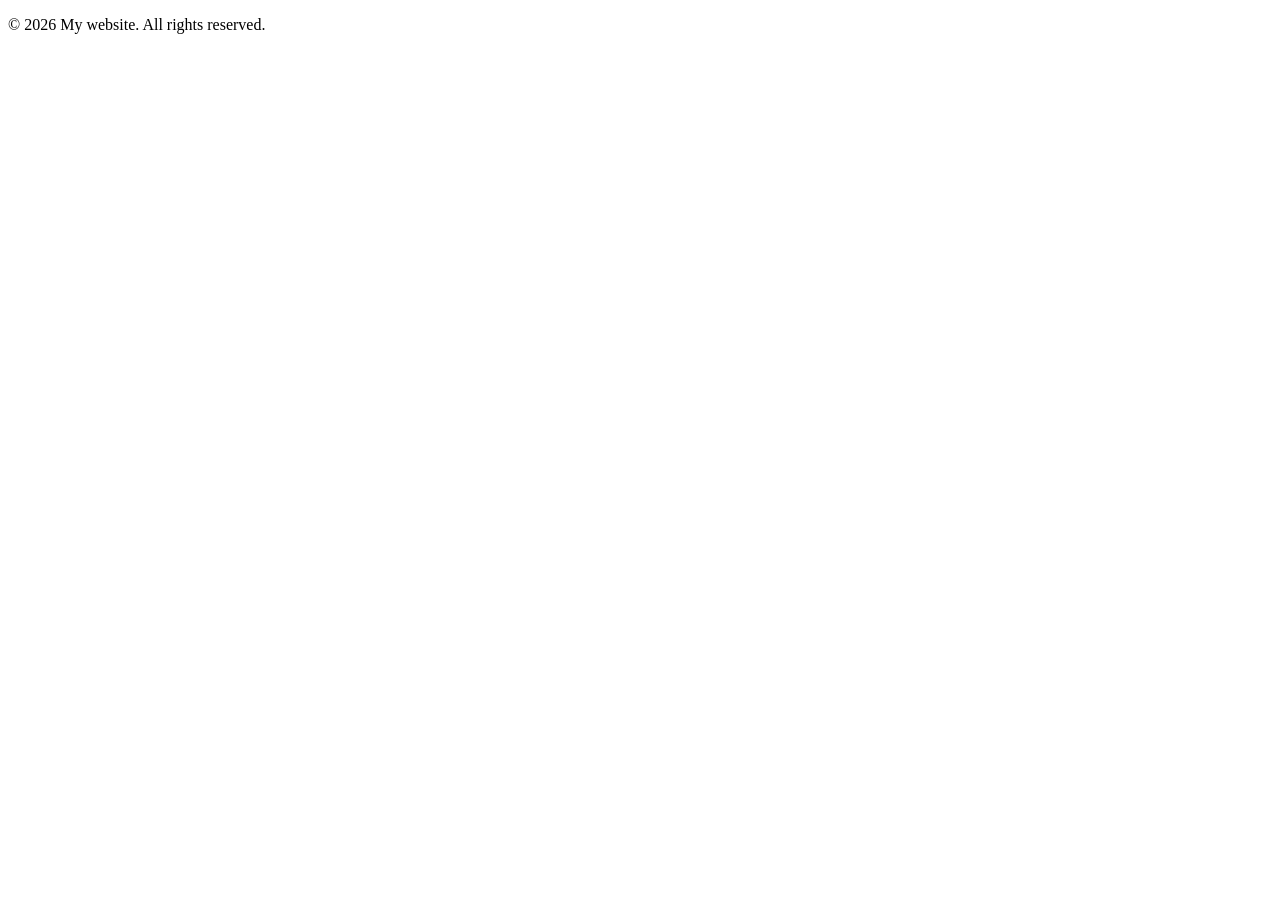
<file: footer.html>
<!doctype html>
<html lang="en">
  <head>
    <meta charset="UTF-8" />
    <meta name="viewport" content="width=device-width, initial-scale=1.0" />
    <title>Document</title>
  </head>
  <body>
    <p>&copy; 2026 My website. All rights reserved.</p>
  </body>
</html>
</file>
